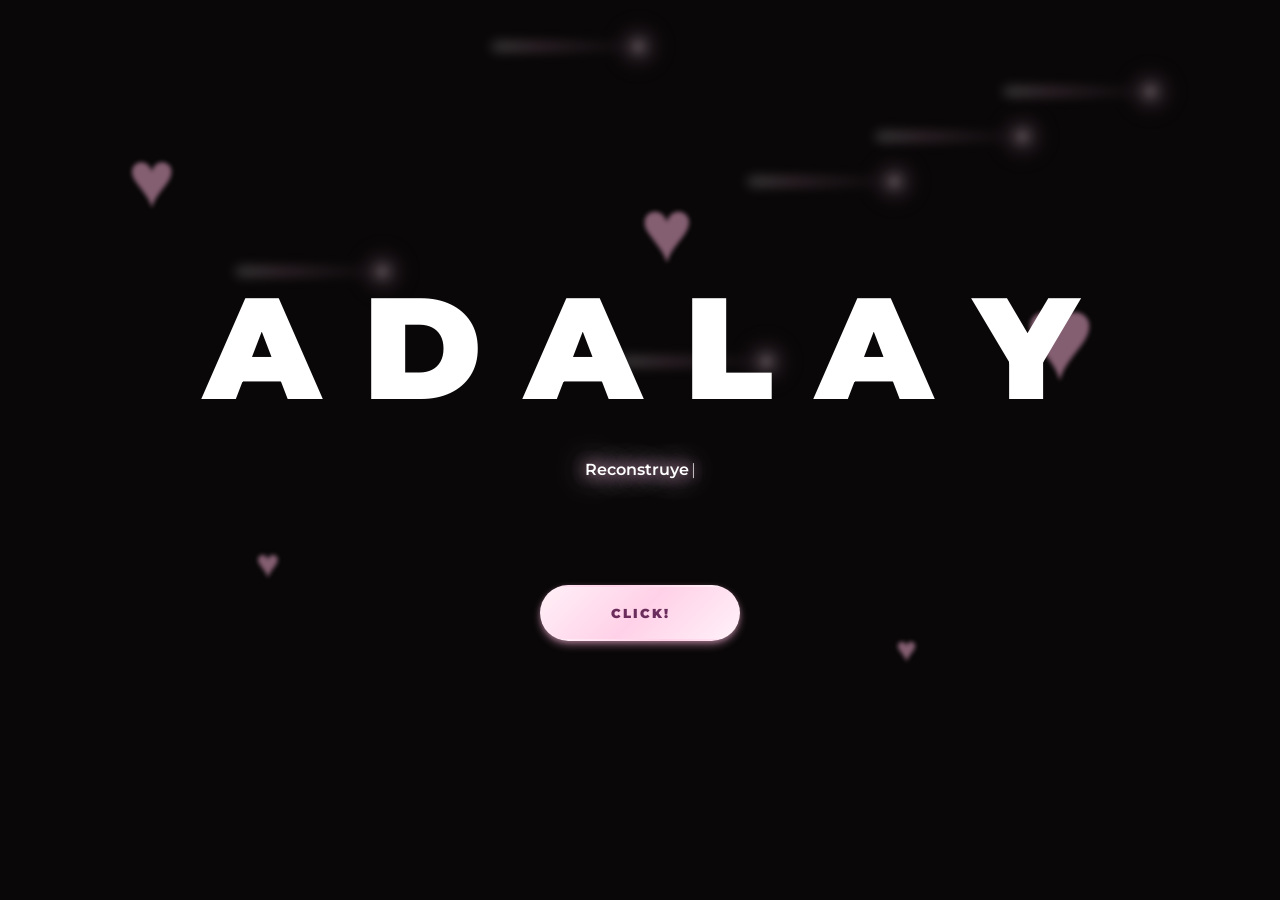
<file: index.html>
<!DOCTYPE html>
<html lang="es">
<head>
    <meta charset="UTF-8">
    <meta name="viewport" content="width=device-width, initial-scale=1.0">
    <title>Para Adalay</title>
    <link rel="icon" href="img/corazon.png" type="image/x-icon">
    
    <!-- Fuentes de Google -->
    <link rel="preconnect" href="https://fonts.googleapis.com">
    <link rel="preconnect" href="https://fonts.gstatic.com" crossorigin>
    <link href="https://fonts.googleapis.com/css2?family=Marck+Script&display=swap" rel="stylesheet">
    <link href="https://fonts.googleapis.com/css2?family=Montserrat:ital,wght@0,100..900;1,100..900&display=swap" rel="stylesheet">
    
    <!-- Estilos -->
    <link rel="stylesheet" href="css/global.css">
    <link rel="stylesheet" href="css/inicio.css">
    <link rel="stylesheet" href="css/botones.css">
    <link rel="stylesheet" href="css/popups.css">
</head>
<body>
    <main class="inicio">
        <!-- Nombre animado -->
        <div class="greetings">
            <span>A</span>
            <span>D</span>
            <span>A</span>
            <span>L</span>
            <span>A</span>
            <span>Y</span>
        </div>
        
        <!-- Subtítulo con efecto typewriter -->
        <div class="greetings2">
            <span id="typewriter"></span>
            <span class="cursor">|</span>
        </div>
        
        <!-- Botón interactivo -->
        <div class="wrapper">
            <button id="btn-click" type="button" aria-haspopup="dialog" aria-controls="popup-overlay">
                CLICK!
            </button>
        </div>
    </main>

    <!-- Modal interactivo con los 4 recados -->
    <div id="popup-overlay" class="popup-overlay" role="dialog" aria-modal="true" aria-labelledby="popup-badge">
        <div class="popup-card">
            <button id="popup-close" class="popup-close" aria-label="Cerrar modal">✕</button>
            <div class="popup-header">
                <span id="popup-badge" class="popup-badge">Recado 1 de 4</span>
                <div id="popup-dots" class="popup-dots"></div>
            </div>
            <div class="popup-body">
                <div id="popup-message-container" class="popup-message"></div>
            </div>
            <div class="popup-actions">
                <button id="popup-btn-prev" type="button" class="btn-popup-prev hidden">Atrás</button>
                <button id="popup-btn-next" type="button" class="btn-popup-next">Siguiente ♡</button>
            </div>
        </div>
    </div>
    
    <!-- Scripts -->
    <script src="js/global.js"></script>
    <script src="js/typewriter-inicio.js"></script>
    <script src="js/popups.js"></script>
</body>
</html>
</file>
<file: css/global.css>
/* Estilos globales */
* {
    margin: 0;
    padding: 0;
    box-sizing: border-box;
}

body {
    font-family: 'Radley', serif;
    background-color: #090708;
    color: #fff;
    overflow-x: hidden;
}

/* Barra de desplazamiento personalizada */
::-webkit-scrollbar {
    width: 8px;
}

::-webkit-scrollbar-track {
    background: transparent;
    border-radius: 4px;
}

::-webkit-scrollbar-thumb {
    background: #f68dc5;
    border-radius: 4px;
}

::-webkit-scrollbar-thumb:hover {
    background: #ff006f;
}

/* ==========================================================================
   FONDO DE PARTÍCULAS COMPARTIDO (Estrellas Fugaces y Corazones Flotantes)
   Optimizado para GPU y dispositivos móviles
   ========================================================================== */

/* Contenedor de estrellas fugaces */
.shooting-stars {
    position: fixed;
    top: 0;
    left: 0;
    width: 100%;
    height: 100%;
    z-index: 10;
    overflow: hidden;
    pointer-events: none;
}

/* Estrella fugaz individual */
.shooting-star {
    position: absolute;
    width: 3px;
    height: 3px;
    background: linear-gradient(90deg, #fff, transparent);
    border-radius: 50%;
    box-shadow: 
        0 0 10px 2px rgba(255, 255, 255, 0.8),
        0 0 20px 4px rgba(255, 182, 217, 0.6),
        0 0 30px 6px rgba(255, 200, 230, 0.4);
    filter: blur(5px);
    animation: shootingStar 3s linear infinite;
    /* Aceleración por hardware */
    will-change: transform, opacity;
    transform: translate3d(0, 0, 0);
    backface-visibility: hidden;
}

.shooting-star::before {
    content: '';
    position: absolute;
    top: 0;
    right: 0;
    width: 150px;
    height: 3px;
    background: linear-gradient(90deg, 
        rgba(255, 255, 255, 0.8) 0%, 
        rgba(255, 182, 217, 0.6) 30%,
        rgba(255, 200, 230, 0.3) 60%,
        transparent 100%);
    transform: translateX(3px);
    filter: blur(5px);
    will-change: transform;
}

@keyframes shootingStar {
    0% {
        transform: translate3d(0, 0, 0) rotate(-45deg);
        opacity: 1;
    }
    70% {
        opacity: 1;
    }
    100% {
        transform: translate3d(-1000px, 1000px, 0) rotate(-45deg);
        opacity: 0;
    }
}

/* Cada estrella tiene diferentes tiempos y posiciones */
.shooting-star:nth-child(1) { top: 10%; right: 10%; animation-delay: -0.5s; animation-duration: 2.5s; }
.shooting-star:nth-child(2) { top: 20%; right: 30%; animation-delay: -1.2s; animation-duration: 3s; }
.shooting-star:nth-child(3) { top: 5%; right: 50%; animation-delay: -2s; animation-duration: 2.8s; }
.shooting-star:nth-child(4) { top: 30%; right: 70%; animation-delay: -0.8s; animation-duration: 3.2s; }
.shooting-star:nth-child(5) { top: 15%; right: 20%; animation-delay: -1.5s; animation-duration: 2.6s; }
.shooting-star:nth-child(6) { top: 40%; right: 40%; animation-delay: -2.5s; animation-duration: 3.5s; }
.shooting-star:nth-child(7) { top: 25%; right: 60%; animation-delay: -1.8s; animation-duration: 2.9s; }
.shooting-star:nth-child(8) { top: 50%; right: 15%; animation-delay: -0.3s; animation-duration: 3.3s; }
.shooting-star:nth-child(9) { top: 8%; right: 80%; animation-delay: -2.2s; animation-duration: 2.7s; }
.shooting-star:nth-child(10) { top: 35%; right: 50%; animation-delay: -1s; animation-duration: 3.1s; }

/* Contenedor de corazones flotantes */
.floating-hearts {
    position: fixed;
    top: 0;
    left: 0;
    width: 100%;
    height: 100%;
    z-index: 5;
    overflow: hidden;
    pointer-events: none;
}

/* Corazón flotante individual */
.heart-float {
    position: absolute;
    font-size: 30px;
    color: rgba(255, 182, 217, 0.5);
    filter: blur(2px);
    animation: floatingHeart 4s ease-in-out infinite;
    /* Aceleración por hardware */
    will-change: transform, opacity;
    transform: translate3d(0, 0, 0);
    backface-visibility: hidden;
}

@keyframes floatingHeart {
    0%, 100% {
        transform: scale(0.8) translate3d(0, 0, 0);
        opacity: 0.3;
    }
    50% {
        transform: scale(1.5) translate3d(0, -20px, 0);
        opacity: 0.7;
    }
}

/* Posiciones y delays únicos para cada corazón */
.heart-float:nth-child(1) { top: 15%; left: 10%; font-size: 80px; animation-delay: -1s; animation-duration: 4s; }
.heart-float:nth-child(2) { top: 60%; left: 20%; font-size: 40px; animation-delay: -2.5s; animation-duration: 4.5s; }
.heart-float:nth-child(3) { top: 30%; left: 80%; font-size: 120px; animation-delay: -0.5s; animation-duration: 3.8s; }
.heart-float:nth-child(4) { top: 70%; left: 70%; font-size: 35px; animation-delay: -3s; animation-duration: 4.2s; }
.heart-float:nth-child(5) { top: 20%; left: 50%; font-size: 90px; animation-delay: -1.8s; animation-duration: 4.3s; }
.heart-float:nth-child(6) { top: 80%; left: 40%; font-size: 45px; animation-delay: -3.5s; animation-duration: 3.9s; }
.heart-float:nth-child(7) { top: 40%; left: 90%; font-size: 100px; animation-delay: -2s; animation-duration: 4.1s; }
.heart-float:nth-child(8) { top: 50%; left: 15%; font-size: 50px; animation-delay: -1.2s; animation-duration: 4.4s; }

/* ==========================================================================
   MEDIA QUERIES DE RENDIMIENTO MÓVIL (Suavizado de Blurs pesados)
   ========================================================================== */
@media (max-width: 768px) {
    .shooting-star {
        filter: blur(2px); /* Reducción de desenfoque pesadísimo para GPU móvil */
        box-shadow: 
            0 0 6px 1px rgba(255, 255, 255, 0.8),
            0 0 12px 2px rgba(255, 182, 217, 0.6);
    }
    
    .shooting-star::before {
        width: 90px; /* Estela más corta para ahorrar área de pintado */
        filter: blur(2px);
    }
    
    .heart-float {
        filter: blur(3px); /* Reducción de 10px a 3px para óptimo rendimiento */
    }
}

/* Ocultar partículas con modal abierto para evitar lag con backdrop-filter */
body.modal-open .shooting-stars,
body.modal-open .floating-hearts {
    display: none !important;
}
</file>
<file: css/inicio.css>
/* Estilos para la página de inicio */

.inicio {
    height: 100vh;
    width: 100%;
    background-color: transparent;
    display: flex;
    flex-direction: column;
    align-items: center;
    justify-content: center;
    text-align: center;
    position: relative;
    z-index: 100;
}

/* Nombre animado */
.greetings {
    font-size: 9rem;
    font-weight: 900;
    font-family: 'Montserrat', serif;
    animation: fadeInScale 1.4s cubic-bezier(0.16, 1, 0.3, 1) 0.2s backwards;
}

@keyframes fadeInScale {
    from {
        opacity: 0;
        transform: scale(0.8) translateY(30px);
        filter: blur(15px);
    }
    to {
        opacity: 1;
        transform: scale(1) translateY(0);
        filter: blur(0);
    }
}

/* Animación de encendido/apagado base */
.greetings > span {
    animation: glowBase 3.5s ease-in-out infinite;
}

@keyframes glowBase {
    0%, 100% {
        color: #fff;
    }
    10%, 90% {
        color: transparent;
        text-shadow: none;
    }
}

/* Color pastel diferente para cada letra */
.greetings > span:nth-child(1) {
    animation: glow1 1.5s ease-in-out infinite;
}

@keyframes glow1 {
    0%, 100% {
        color: #fff;
        text-shadow: 0 0 20px #ffb3d9, 0 0 40px #ffc9e6, 0 0 60px #ffd6f0;
        filter: blur(0);
    }
    15%, 85% {
        color: transparent;
        text-shadow: none;
        filter: blur(8px);
    }
}

.greetings > span:nth-child(2) {
    animation: glow2 1.5s ease-in-out infinite;
    animation-delay: 0.15s;
}

@keyframes glow2 {
    0%, 100% {
        color: #fff;
        text-shadow: 0 0 20px #c9b3ff, 0 0 40px #dac9ff, 0 0 60px #ead6ff;
        filter: blur(0);
    }
    15%, 85% {
        color: transparent;
        text-shadow: none;
        filter: blur(8px);
    }
}

.greetings > span:nth-child(3) {
    animation: glow3 1.5s ease-in-out infinite;
    animation-delay: 0.3s;
}

@keyframes glow3 {
    0%, 100% {
        color: #fff;
        text-shadow: 0 0 20px #b3d9ff, 0 0 40px #c9e6ff, 0 0 60px #d6f0ff;
        filter: blur(0);
    }
    15%, 85% {
        color: transparent;
        text-shadow: none;
        filter: blur(8px);
    }
}

.greetings > span:nth-child(4) {
    animation: glow4 1.5s ease-in-out infinite;
    animation-delay: 0.45s;
}

@keyframes glow4 {
    0%, 100% {
        color: #fff;
        text-shadow: 0 0 20px #b3ffd9, 0 0 40px #c9ffe6, 0 0 60px #d6fff0;
        filter: blur(0);
    }
    15%, 85% {
        color: transparent;
        text-shadow: none;
        filter: blur(8px);
    }
}

.greetings > span:nth-child(5) {
    animation: glow5 1.5s ease-in-out infinite;
    animation-delay: 0.6s;
}

@keyframes glow5 {
    0%, 100% {
        color: #fff;
        text-shadow: 0 0 20px #fff9b3, 0 0 40px #fffcc9, 0 0 60px #fffed6;
        filter: blur(0);
    }
    15%, 85% {
        color: transparent;
        text-shadow: none;
        filter: blur(8px);
    }
}

.greetings > span:nth-child(6) {
    animation: glow6 1.5s ease-in-out infinite;
    animation-delay: 0.75s;
}

@keyframes glow6 {
    0%, 100% {
        color: #fff;
        text-shadow: 0 0 20px #ffd9b3, 0 0 40px #ffe6c9, 0 0 60px #fff0d6;
        filter: blur(0);
    }
    15%, 85% {
        color: transparent;
        text-shadow: none;
        filter: blur(8px);
    }
}

/* Subtítulo con efecto typewriter */
.greetings2 {
    font-size: 1rem;
    color: #fff;
    font-family: 'Montserrat', serif;
    font-weight: 900;
    text-shadow: 0 0 15px #ffb3d9, 0 0 30px #ffc9e6, 0 0 45px #ffd6f0;
    margin-bottom: 50px;
    margin-top: 20px;
    min-height: 30px;
    display: flex;
    align-items: center;
    justify-content: center;
    animation: fadeInUp 1.2s cubic-bezier(0.16, 1, 0.3, 1) 0.6s backwards;
}

@keyframes fadeInUp {
    from {
        opacity: 0;
        transform: translateY(30px);
        filter: blur(10px);
    }
    to {
        opacity: 1;
        transform: translateY(0);
        filter: blur(0);
    }
}

    #typewriter {
        font-weight: 600;
    }

/* Cursor parpadeante */
.cursor {
    animation: blink 0.8s infinite;
    font-weight: 300;
    margin-left: 2px;
}

@keyframes blink {
    0%, 49% {
        opacity: 1;
    }
    50%, 100% {
        opacity: 0;
    }
}

/* Animación para el botón */
.wrapper {
    animation: fadeInBounce 1.2s cubic-bezier(0.16, 1, 0.3, 1) 0.9s backwards;
}

@keyframes fadeInBounce {
    from {
        opacity: 0;
        transform: translateY(40px) scale(0.9);
        filter: blur(10px);
    }
    to {
        opacity: 1;
        transform: translateY(0) scale(1);
        filter: blur(0);
    }
}

/* Responsive para móviles */
@media screen and (max-width: 940px) {
    .greetings {
        font-size: 8rem;
        font-weight: 950;
    }
    
    .greetings2 {
        font-size: 0.95rem;
        padding: 0 20px;
        font-size: 1.35rem;
    }
}

@media screen and (max-width: 574px) {
    .greetings {
        font-size: 3.2rem;
        font-weight: 800;
    }
    
    .greetings2 {
        font-size: 0.95rem;
        padding: 0 20px;
    }
}

@media screen and (max-width: 400px) {
    .greetings2 {
        font-size: 0.75rem;
    }
}
</file>
<file: css/botones.css>
/* ========================================
   BOTONES ESTILO MATERIAL DESIGN MODERNO
   ======================================== */

/* Contenedor de botones */
.wrapper,
.wrapperr {
    display: flex;
    align-items: center;
    justify-content: center;
    gap: 30px;
    flex-wrap: wrap;
}

.wrapperr {
    margin-top: 20px;
}

.wrapper {
    margin-top: 50px;
}

/* Botón principal - Diseño Material Design */
button,
.buttonn {
    /* Tamaño y forma */
    width: 200px;
    height: 56px;
    border: 2px solid transparent;
    border-radius: 28px;
    
    /* Colores pasteles hermosos */
    background: linear-gradient(135deg, #fff0f7 0%, #ffd1e8 50%, #fff1f8 100%);
    
    /* Tipografía */
    color: #6b2d5c;
    font-size: 13px;
    letter-spacing: 2px;
    font-family: 'Montserrat', serif;
    font-weight: 900;
    text-transform: uppercase;
    
    /* Comportamiento */
    cursor: pointer;
    outline: none;
    position: relative;
    padding: 0;
    overflow: hidden;
    -webkit-tap-highlight-color: transparent;
    will-change: transform, box-shadow;
    
    /* Sombra Material Design */
    box-shadow: 
        0 4px 8px rgba(255, 182, 217, 0.4),
        0 2px 4px rgba(255, 182, 217, 0.3);
    
    /* Transiciones suaves */
    transition: all 0.4s cubic-bezier(0.4, 0, 0.2, 1);
    
    /* Animación periódica de pulso */
    animation: pulsoSuave 3s ease-in-out infinite;
}

.buttonn {
    width: 160px;
    margin: 0;
}

/* Animación de pulso suave periódica */
@keyframes pulsoSuave {
    0%, 100% {
        transform: scale(1);
        box-shadow: 
            0 0 20px rgba(255, 182, 217, 0.4),
            0 0 20px rgba(255, 182, 217, 0.3);
    }
    50% {
        transform: scale(1.05);
        box-shadow: 
            0px 0px 40px rgba(255, 142, 197, 0.5),
            0px 0px 40px rgba(255, 142, 197, 0.4);
    }
}

/* Efecto de brillo animado */
button::before,
.buttonn::before {
    content: '';
    position: absolute;
    top: 0;
    left: -100%;
    width: 100%;
    height: 100%;
    background: linear-gradient(
        70deg,
        transparent,
        rgb(255, 255, 255),
        transparent
    );
    transition: left 0.6s ease;
    animation: brilloAutomatico 4s ease-in-out infinite;
}

@keyframes brilloAutomatico {
    0%, 100% {
        left: -100%;
        opacity: 0;
    }
    10% {
        opacity: 1;
    }
    30% {
        left: 100%;
        opacity: 1;
    }
    31%, 99% {
        opacity: 0;
    }
}

/* Capa de overlay para efectos */
button::after,
.buttonn::after {
    content: '';
    position: absolute;
    top: 50%;
    left: 50%;
    width: 0;
    height: 0;
    border-radius: 50%;
    background: radial-gradient(circle, rgba(255, 255, 255, 0.6) 0%, rgba(255, 182, 217, 0.3) 50%, transparent 100%);
    transform: translate(-50%, -50%);
    transition: width 0.6s ease-out, height 0.6s ease-out, opacity 0.6s ease-out;
    opacity: 0;
    z-index: 0;
}

/* Partículas brillantes decorativas */
.wrapper::before,
.wrapperr::before {
    content: '';
    position: absolute;
    width: 6px;
    height: 6px;
    background: #ffb3d9;
    border-radius: 50%;
    opacity: 0;
    pointer-events: none;
    box-shadow: 
        0 0 10px #ffb3d9,
        0 0 20px #ffc9e6;
}

.wrapper button:hover ~ ::before,
.wrapperr button:hover ~ ::before {
    animation: particulas1 0.8s ease-out forwards;
}

/* Enlaces dentro de botones */
button a,
.buttonn a {
    color: #6b2d5c;
    text-decoration: none;
    padding: 18px 40px;
    display: flex;
    align-items: center;
    justify-content: center;
    position: relative;
    z-index: 1;
    width: 100%;
    height: 100%;
    transition: all 0.3s ease;
    text-shadow: 0 1px 2px rgba(107, 45, 92, 0.5);
}

.buttonn a {
    padding: 18px 30px;
}

/* Texto en hover (solo en dispositivos que soportan hover) */
@media (hover: hover) {
    button:hover a,
    .buttonn:hover a {
        color: #8b3d6c;
        text-shadow: 
            0 2px 4px rgba(107, 45, 92, 0.3),
            0 0 8px rgba(255, 182, 217, 0.5);
        letter-spacing: 2.5px;
    }
    
    /* Hover - Elevación Material Design Mejorada */
    button:hover,
    .buttonn:hover {
        /* Elevación aumentada con rotación sutil */
        transform: translateY(-6px) scale(1.08) rotate(-1deg);
        box-shadow: 
            0 8px 20px rgba(255, 142, 197, 0.4),
            0 4px 12px rgba(255, 142, 197, 0.3),
            0 0 40px rgba(255, 182, 217, 0.6),
            0 0 20px rgba(255, 200, 230, 0.5),
            inset 0 0 20px rgba(255, 255, 255, 0.3);
        
        /* Gradiente más brillante con efecto neón */
        background: linear-gradient(135deg, #ffe5f4 0%, #ffd1ea 50%, #ffe0f0 100%);
        
        /* Pausar animación de pulso */
        animation-play-state: paused;
        
        /* Borde sutil brillante */
        border: 2px solid rgba(255, 255, 255, 0.5);
        
        /* Animación de rebote suave en hover */
        animation: reboteHover 0.6s ease-out;
    }
    
    /* Efecto ripple mejorado al hover */
    button:hover::after,
    .buttonn:hover::after {
        width: 400px;
        height: 400px;
        opacity: 1;
    }
    
    /* Brillo intenso en hover */
    button:hover::before,
    .buttonn:hover::before {
        animation: brilloHover 0.8s ease-in-out;
    }
}

@keyframes reboteHover {
    0% {
        transform: translateY(0) scale(1) rotate(0deg);
    }
    40% {
        transform: translateY(-8px) scale(1.1) rotate(-2deg);
    }
    60% {
        transform: translateY(-4px) scale(1.06) rotate(-0.5deg);
    }
    100% {
        transform: translateY(-6px) scale(1.08) rotate(-1deg);
    }
}

@keyframes brilloHover {
    0% {
        left: -100%;
        opacity: 0;
    }
    50% {
        opacity: 1;
    }
    100% {
        left: 100%;
        opacity: 0;
    }
}

/* Active/Click - Presionado (Optimizado para pantallas táctiles y clics rápidos) */
button:active,
.buttonn:active {
    transform: translateY(2px) scale(0.96) !important;
    box-shadow: 
        0 2px 4px rgba(255, 142, 197, 0.2),
        0 1px 2px rgba(255, 142, 197, 0.2) !important;
    transition: transform 0.1s ease !important;
}


/* Focus - Accesibilidad */
button:focus-visible,
.buttonn:focus-visible {
    outline: 3px solid #ffb3d9;
    outline-offset: 3px;
}

/* Animación de entrada suave */
@keyframes aparecer {
    from {
        opacity: 0;
        transform: translateY(20px);
    }
    to {
        opacity: 1;
        transform: translateY(0);
    }
}

button,
.buttonn {
    animation: 
        aparecer 0.6s ease-out,
        pulsoSuave 3s ease-in-out 0.6s infinite;
}

/* Responsive */
@media (max-width: 768px) {
    button,
    .buttonn {
        width: 180px;
        height: 52px;
        font-size: 12px;
    }
    
    .buttonn {
        width: 150px;
    }
    
    .wrapper,
    .wrapperr {
        gap: 20px;
    }
}

@media (max-width: 480px) {
    button,
    .buttonn {
        width: 160px;
        height: 48px;
        font-size: 11px;
        letter-spacing: 1.5px;
    }
    
    .buttonn {
        width: 140px;
    }
}
</file>
<file: css/popups.css>
/* ==========================================================================
   ESTILOS PARA LOS POPUPS / RECADOS (ADALAY V3)
   Diseño responsivo, elegante, modo oscuro con acentos pasteles y glassmorphism
   ========================================================================== */

/* Contenedor del Modal / Overlay */
.popup-overlay {
    position: fixed;
    top: 0;
    left: 0;
    width: 100%;
    height: 100%;
    background: rgba(8, 5, 12, 0.82);
    backdrop-filter: blur(14px);
    -webkit-backdrop-filter: blur(14px);
    display: flex;
    align-items: center;
    justify-content: center;
    z-index: 1000;
    padding: 20px;
    opacity: 0;
    visibility: hidden;
    pointer-events: none;
    transition: opacity 0.35s cubic-bezier(0.16, 1, 0.3, 1),
                visibility 0.35s cubic-bezier(0.16, 1, 0.3, 1);
}

.popup-overlay.active {
    opacity: 1;
    visibility: visible;
    pointer-events: auto;
}

/* Tarjeta del Popup */
.popup-card {
    position: relative;
    width: 100%;
    max-width: 480px;
    background: linear-gradient(145deg, rgba(32, 16, 42, 0.94) 0%, rgba(18, 9, 24, 0.97) 100%);
    border: 1px solid rgba(255, 182, 217, 0.35);
    border-radius: 28px;
    box-shadow: 
        0 25px 60px rgba(0, 0, 0, 0.75),
        0 0 40px rgba(255, 142, 197, 0.25),
        inset 0 1px 0 rgba(255, 255, 255, 0.18);
    padding: 36px 30px 32px;
    text-align: center;
    color: #fff;
    transform: scale(0.9) translateY(20px);
    opacity: 0;
    transition: transform 0.4s cubic-bezier(0.16, 1, 0.3, 1),
                opacity 0.4s cubic-bezier(0.16, 1, 0.3, 1);
    display: flex;
    flex-direction: column;
    align-items: center;
    overflow: hidden;
    box-sizing: border-box;
}

.popup-overlay.active .popup-card {
    transform: scale(1) translateY(0);
    opacity: 1;
}

/* Botón cerrar (X) */
button.popup-close {
    position: absolute;
    top: 16px;
    right: 18px;
    background: transparent !important;
    border: none !important;
    color: rgba(255, 220, 238, 0.65) !important;
    font-size: 18px;
    line-height: 1;
    cursor: pointer;
    width: 36px !important;
    height: 36px !important;
    min-width: 36px !important;
    display: flex;
    align-items: center;
    justify-content: center;
    border-radius: 50% !important;
    box-shadow: none !important;
    animation: none !important;
    padding: 0 !important;
    margin: 0 !important;
    transition: all 0.25s ease;
    z-index: 10;
}

button.popup-close::before,
button.popup-close::after {
    display: none !important;
}

button.popup-close:hover {
    color: #ffffff !important;
    background: rgba(255, 182, 217, 0.18) !important;
    transform: scale(1.1);
}

/* Cabecera / Indicador */
.popup-header {
    display: flex;
    flex-direction: column;
    align-items: center;
    gap: 12px;
    margin-bottom: 24px;
    width: 100%;
}

.popup-badge {
    display: inline-flex;
    align-items: center;
    gap: 6px;
    padding: 6px 14px;
    border-radius: 20px;
    background: rgba(255, 182, 217, 0.12);
    border: 1px solid rgba(255, 182, 217, 0.25);
    font-family: 'Montserrat', sans-serif;
    font-size: 11px;
    font-weight: 700;
    letter-spacing: 2px;
    text-transform: uppercase;
    color: #ffd6eb;
    text-shadow: 0 0 10px rgba(255, 182, 217, 0.4);
}

/* Indicador de pasos (puntos) */
.popup-dots {
    display: flex;
    gap: 8px;
    align-items: center;
    justify-content: center;
}

.popup-dot {
    width: 8px;
    height: 8px;
    border-radius: 4px;
    background: rgba(255, 255, 255, 0.2);
    transition: all 0.35s cubic-bezier(0.16, 1, 0.3, 1);
}

.popup-dot.active {
    width: 24px;
    background: #ffb6d9;
    box-shadow: 0 0 12px #ff8ec5;
}

/* Contenido del mensaje */
.popup-body {
    min-height: 125px;
    width: 100%;
    display: flex;
    align-items: center;
    justify-content: center;
    margin-bottom: 28px;
    padding: 0 10px;
}

.popup-message {
    font-family: 'Montserrat', sans-serif;
    font-size: 1.15rem;
    font-weight: 500;
    line-height: 1.7;
    color: #fff2f8;
    text-shadow: 0 0 14px rgba(255, 182, 217, 0.2);
    opacity: 1;
    transform: translateY(0);
    transition: opacity 0.28s ease, transform 0.28s cubic-bezier(0.16, 1, 0.3, 1);
    word-break: break-word;
}

/* Estado de transición de texto */
.popup-message.fade-out {
    opacity: 0;
    transform: translateY(-8px);
}

.popup-message.fade-in {
    opacity: 0;
    transform: translateY(10px);
}

/* Estilo especial para la firma en el mensaje 4 */
.popup-message.special-sign {
    display: flex;
    flex-direction: column;
    gap: 8px;
}

.special-sign .sign-intro {
    font-size: 1.15rem;
    color: #ffc9e6;
}

.special-sign .sign-name {
    font-family: 'Marck Script', cursive;
    font-size: 2.6rem;
    color: #ffffff;
    text-shadow: 0 0 20px #ffb3d9, 0 0 35px #ff8ec5;
    margin-top: 4px;
    display: inline-flex;
    align-items: center;
    justify-content: center;
    gap: 8px;
}

.special-sign .heart-text {
    font-family: 'Montserrat', sans-serif;
    font-size: 1.8rem;
    font-weight: 800;
    color: #ff9ecf;
    text-shadow: 0 0 15px #ff70b5;
    letter-spacing: -1px;
}

/* Acciones / Botones */
.popup-actions {
    display: flex;
    align-items: center;
    justify-content: center;
    gap: 16px;
    width: 100%;
    margin-top: auto;
}

/* Botón siguiente con estilo Adalay */
button.btn-popup-next {
    width: 190px !important;
    height: 50px !important;
    border: none !important;
    border-radius: 25px !important;
    background: linear-gradient(135deg, #fff0f7 0%, #ffd1e8 50%, #fff1f8 100%) !important;
    color: #521844 !important;
    font-size: 13px !important;
    letter-spacing: 2px !important;
    font-family: 'Montserrat', sans-serif !important;
    font-weight: 900 !important;
    text-transform: uppercase !important;
    cursor: pointer;
    box-shadow: 
        0 4px 14px rgba(255, 182, 217, 0.45),
        0 0 20px rgba(255, 182, 217, 0.3) !important;
    transition: all 0.3s cubic-bezier(0.16, 1, 0.3, 1) !important;
    animation: pulsoSuave 3s ease-in-out infinite !important;
    margin: 0 !important;
}

button.btn-popup-next:hover {
    transform: scale(1.05);
    box-shadow: 
        0 6px 18px rgba(255, 142, 197, 0.6),
        0 0 30px rgba(255, 142, 197, 0.4) !important;
}

button.btn-popup-next:active {
    transform: scale(0.97);
}

/* Botón atrás secundario */
button.btn-popup-prev {
    background: transparent !important;
    border: 1px solid rgba(255, 182, 217, 0.35) !important;
    color: #ffc9e6 !important;
    font-family: 'Montserrat', sans-serif !important;
    font-size: 11px !important;
    letter-spacing: 1.5px !important;
    font-weight: 700 !important;
    text-transform: uppercase !important;
    padding: 0 20px !important;
    height: 48px !important;
    width: auto !important;
    min-width: 110px !important;
    border-radius: 24px !important;
    cursor: pointer;
    box-shadow: none !important;
    animation: none !important;
    transition: all 0.25s ease !important;
    margin: 0 !important;
}

button.btn-popup-prev::before,
button.btn-popup-prev::after {
    display: none !important;
}

button.btn-popup-prev:hover {
    background: rgba(255, 182, 217, 0.14) !important;
    border-color: rgba(255, 182, 217, 0.65) !important;
    color: #ffffff !important;
    transform: scale(1.02);
}

button.btn-popup-prev:active {
    transform: scale(0.97);
}

button.btn-popup-prev.hidden {
    display: none !important;
}

/* ==========================================================================
   RESPONSIVE DESIGN
   ========================================================================== */

@media screen and (max-width: 540px) {
    .popup-card {
        padding: 28px 20px 24px;
        border-radius: 24px;
        max-width: 92%;
    }

    .popup-badge {
        font-size: 10px;
        letter-spacing: 1.5px;
        padding: 5px 12px;
    }

    .popup-message {
        font-size: 1.02rem;
        line-height: 1.6;
    }

    .special-sign .sign-intro {
        font-size: 1.05rem;
    }

    .special-sign .sign-name {
        font-size: 2.1rem;
    }

    .popup-body {
        min-height: 105px;
        margin-bottom: 22px;
    }

    .popup-actions {
        gap: 10px;
        flex-direction: column-reverse;
    }

    button.btn-popup-next {
        width: 100% !important;
        height: 48px !important;
    }

    button.btn-popup-prev {
        width: 100% !important;
        height: 42px !important;
    }
}

@media screen and (max-width: 360px) {
    .popup-message {
        font-size: 0.92rem;
    }
    
    .popup-badge {
        font-size: 9px;
    }
}
</file>
